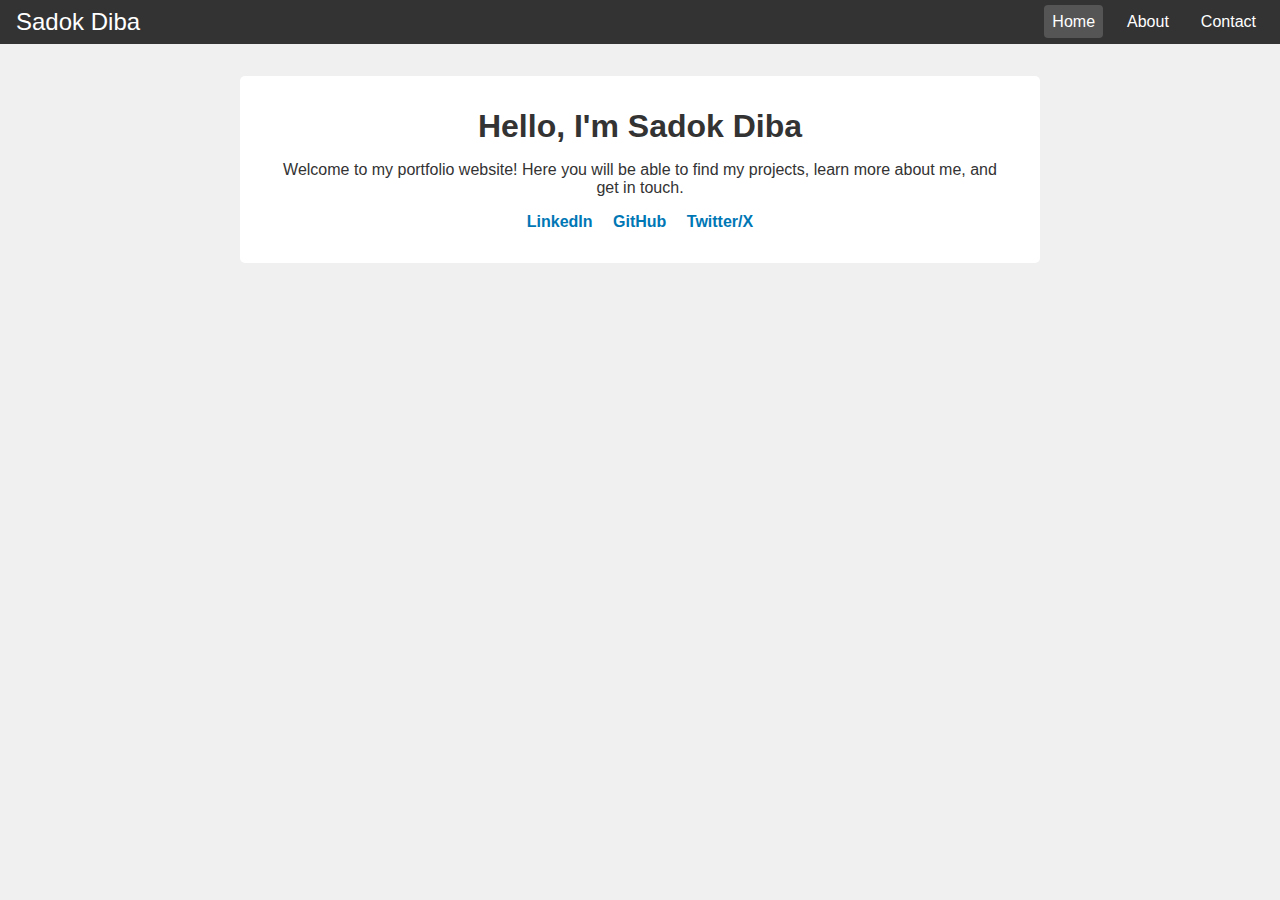
<file: index.html>
<!DOCTYPE html>
<html lang="en">
<head>
  <meta charset="UTF-8" />
  <meta name="description" content="Portfolio Website" />
  <meta name="viewport" content="width=device-width, initial-scale=1.0" />
  <title>My Portfolio | Home</title>
  <!-- Link to your CSS file -->
  <link rel="stylesheet" href="./styles/main.css" />
</head>
<body>
  <!-- Navigation -->
  <header>
    <nav class="navbar">
      <a href="index.html" class="nav-brand">Sadok Diba</a>
      <ul class="nav-menu">
        <li><a href="./index.html" class="active">Home</a></li>
        <li><a href="./public/about.html">About</a></li>
        <li><a href="./public/contact.html">Contact</a></li>
      </ul>
    </nav>
  </header>

  <!-- Home Section -->
  <main>
    <section class="home-section">
      <h1>Hello, I'm Sadok Diba</h1>
      <p>Welcome to my portfolio website! Here you will be able to find my projects, learn more about me, and get in touch.</p>
      
      <!-- Social Links -->
      <div class="social-links">
        <a href="https://www.linkedin.com/in/sadokdiba/" target="_blank">LinkedIn</a>
        <a href="https://github.com/sadokdiba" target="_blank">GitHub</a>
        <a href="https://x.com/sadokdiba" target="_blank">Twitter/X</a>
        <!-- Add any other social media links -->
      </div>
    </section>
  </main>

  <!-- JavaScript File -->
  <script src="./scripts/scripts.js"></script>
</body>
</html>
</file>
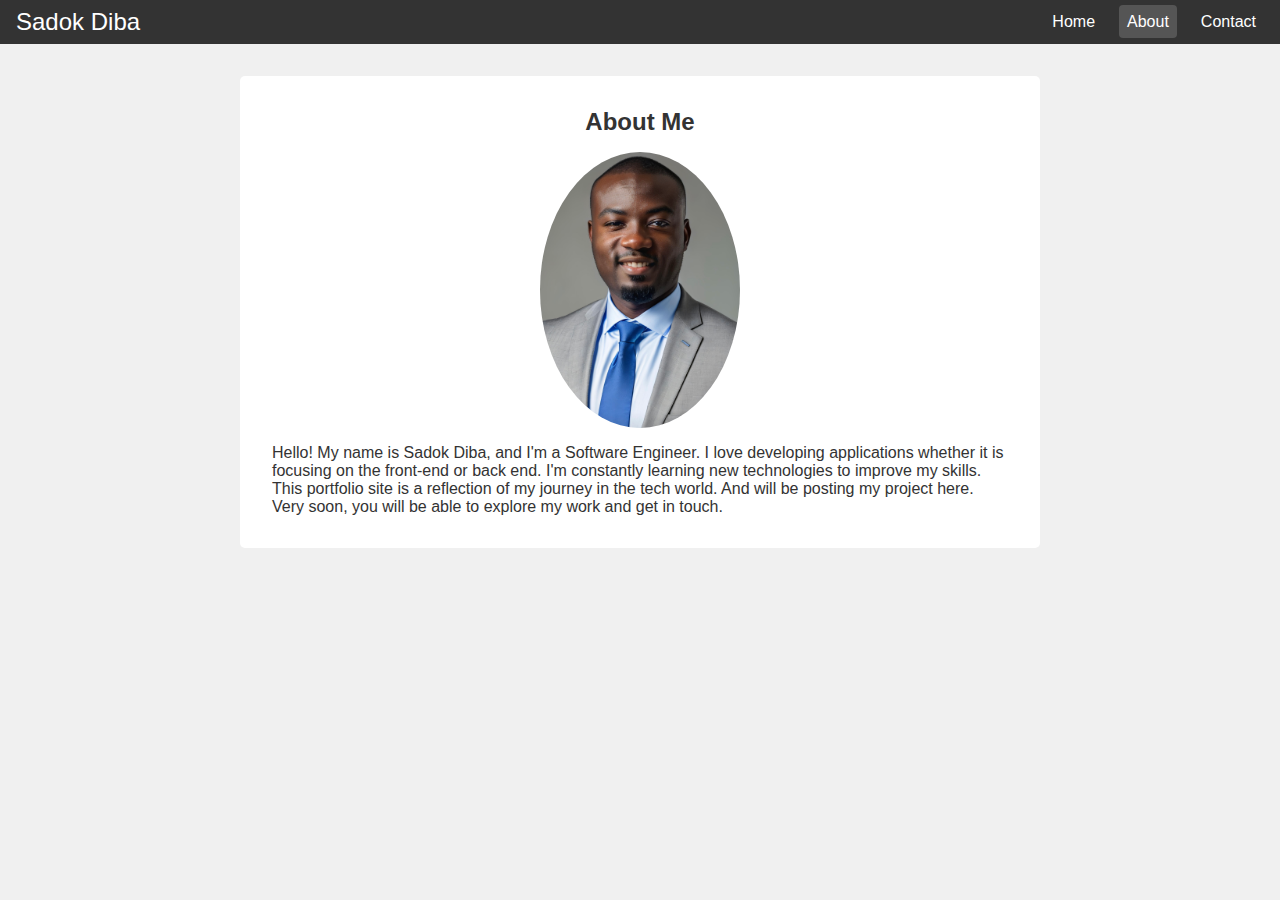
<file: public/about.html>
<!DOCTYPE html>
<html lang="en">
<head>
  <meta charset="UTF-8" />
  <meta name="description" content="About Me" />
  <meta name="viewport" content="width=device-width, initial-scale=1.0" />
  <title>My Portfolio | About</title>
  <!-- Link to your CSS file -->
  <link rel="stylesheet" href="../styles/main.css" />
</head>
<body>
  <!-- Navigation -->
  <header>
    <nav class="navbar">
      <a href="../index.html" class="nav-brand">Sadok Diba</a>
      <ul class="nav-menu">
        <li><a href="../index.html">Home</a></li>
        <li><a href="./about.html" class="active">About</a></li>
        <li><a href="./contact.html">Contact</a></li>
      </ul>
    </nav>
  </header>

  <!-- About Section -->
  <main>
    <section class="about-section">
      <h2>About Me</h2>
      <div class="about-content">
        <!-- Your Profile Picture -->
        <img src="../assets/images/profile.JPG" alt="My Profile Picture" class="profile-pic" />

        <!-- About Text -->
        <p>
          Hello! My name is Sadok Diba, and I'm a Software Engineer.
          I love developing applications whether it is focusing on the front-end or back end. I'm constantly learning new 
          technologies to improve my skills. This portfolio site is a 
          reflection of my journey in the tech world. And will be posting my project here. Very soon, you will be able to explore 
          my work and get in touch.
        </p>
      </div>
    </section>
  </main>

  <!-- JavaScript File -->
  <script src="../scripts/scripts.js"></script>
</body>
</html>
</file>
<file: styles/main.css>
/* Global Styles */
* {
    margin: 0;
    padding: 0;
    box-sizing: border-box;
    font-family: sans-serif;
  }
  
  body {
    color: #333;
    background-color: #f0f0f0;
  }
  
  /* Navbar Styles */
  .navbar {
    display: flex;
    align-items: center;
    background-color: #333;
    padding: 0.5rem 1rem;
  }
  
  .nav-brand {
    color: #fff;
    margin-right: auto;
    text-decoration: none;
    font-size: 1.5rem;
  }
  
  .nav-menu {
    list-style: none;
    display: flex;
  }
  
  .nav-menu li {
    margin-left: 1rem;
  }
  
  .nav-menu li a {
    color: #fff;
    text-decoration: none;
    font-size: 1rem;
    padding: 0.5rem;
  }
  
  .nav-menu li a:hover,
  .nav-menu li a.active {
    background-color: #555;
    border-radius: 4px;
  }
  
  /* Home Section */
  .home-section {
    text-align: center;
    padding: 2rem;
    max-width: 800px;
    margin: 2rem auto;
    background-color: #fff;
    border-radius: 5px;
  }
  
  .home-section h1 {
    margin-bottom: 1rem;
    font-size: 2rem;
  }
  
  .social-links {
    margin-top: 1rem;
  }
  
  .social-links a {
    margin: 0 0.5rem;
    text-decoration: none;
    color: #0077b5; /* default LinkedIn color, can change */
    font-weight: bold;
  }
  
  .social-links a:hover {
    text-decoration: underline;
  }
  
  /* About Section */
  .about-section {
    padding: 2rem;
    max-width: 800px;
    margin: 2rem auto;
    background-color: #fff;
    border-radius: 5px;
  }
  
  .about-section h2 {
    margin-bottom: 1rem;
    text-align: center;
  }
  
  .about-content {
    display: flex;
    flex-direction: column;
    align-items: center;
  }
  
  .profile-pic {
    border-radius: 50%;
    max-width: 200px;
    margin-bottom: 1rem;
  }
  
  /* Contact Section */
  .contact-section {
    padding: 2rem;
    max-width: 800px;
    margin: 2rem auto;
    background-color: #fff;
    border-radius: 5px;
  }
  
  .contact-section h2 {
    text-align: center;
    margin-bottom: 1rem;
  }
  
  .contact-form {
    display: flex;
    flex-direction: column;
    gap: 1rem;
  }
  
  .contact-form label {
    font-weight: bold;
  }
  
  .contact-form input,
  .contact-form textarea {
    padding: 0.5rem;
    border: 1px solid #ccc;
    border-radius: 4px;
  }
  
  .submit-btn {
    width: 100px;
    padding: 0.5rem;
    background-color: #333;
    color: #fff;
    border: none;
    border-radius: 4px;
    cursor: pointer;
  }
  
  .submit-btn:hover {
    background-color: #555;
  }
</file>
